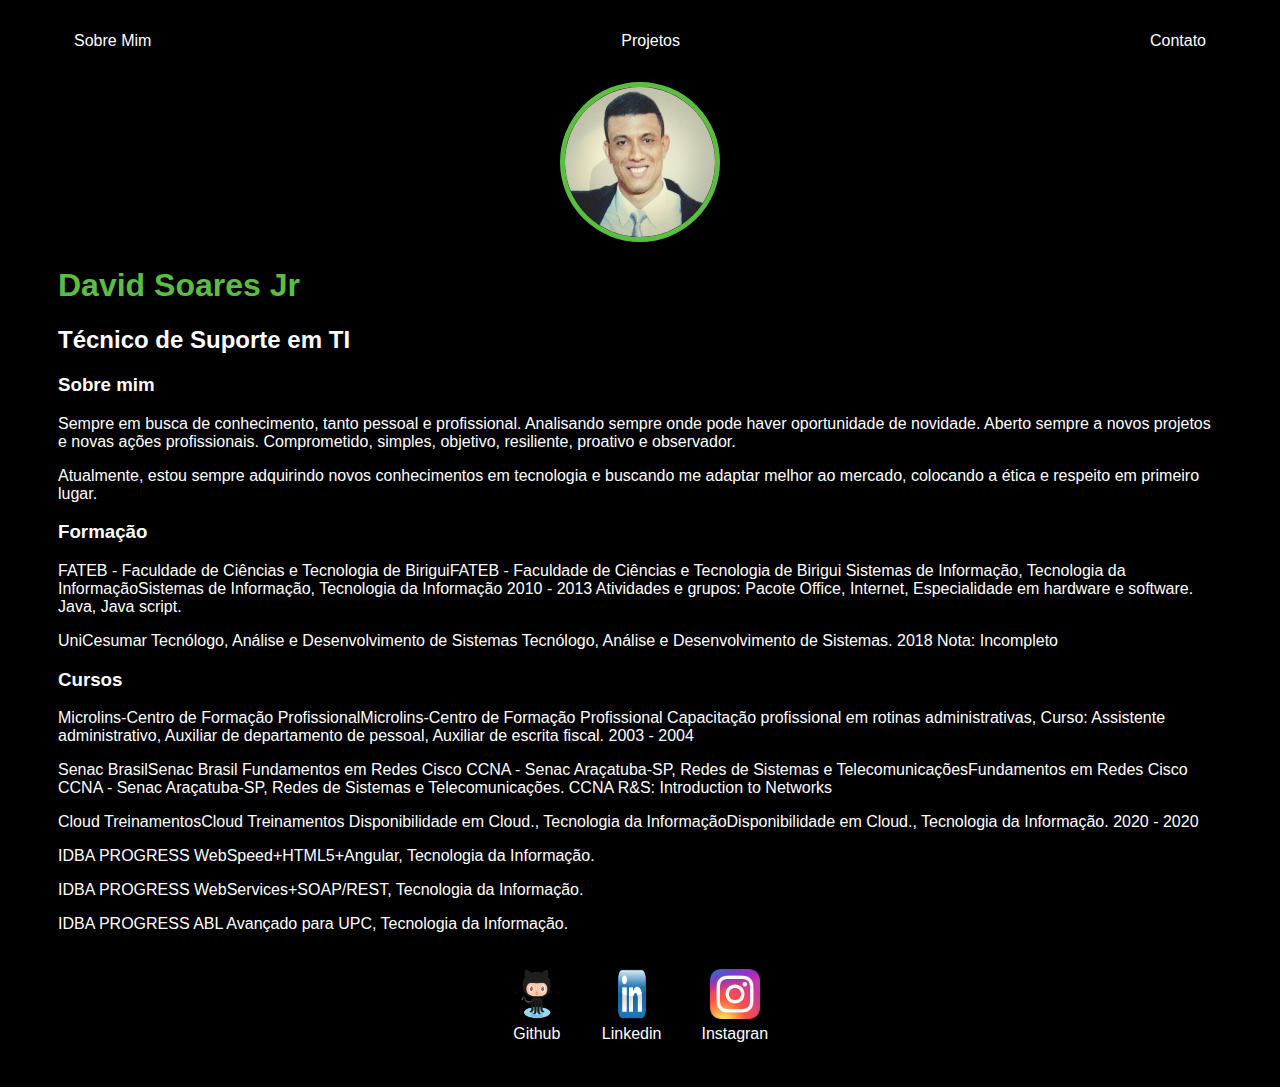
<file: index.html>
<!DOCTYPE html>
<html lang="en">

<head>
    <meta charset="UTF-8">
    <meta http-equiv="X-UA-Compatible" content="IE=edge">
    <meta name="viewport" content="width=device-width, initial-scale=1.0">
    <title>David Jr</title>
    <link rel="stylesheet" href="style.css">
</head>

<body>
    <div class="container">
        <nav>
            <ul>
                <li>
                    <a href="index.html">Sobre Mim</a>
                </li>
                <li>
                    <a href="projeto.html">Projetos</a>
                </li>
                <li>
                    <a href="contato.html">Contato</a>
                </li>
            </ul>
        </nav>

        <header>
            <div class="center">
                <img src="./img/galim.png"> </img> 
            </div>
            <h1>David Soares Jr</h1>
            <h2>Técnico de Suporte em TI</h2>
        </header>
    
        <main>
            <section>
                <h3>Sobre mim</h3>
                <p>
                    Sempre em busca de conhecimento, tanto pessoal e profissional. Analisando sempre onde pode haver oportunidade de novidade. Aberto sempre a novos projetos e novas ações profissionais. Comprometido, simples, objetivo, resiliente, proativo e observador. <p></p>
                    Atualmente, estou sempre adquirindo novos conhecimentos em tecnologia e buscando me adaptar melhor ao mercado, colocando a ética e respeito em primeiro lugar.
                </p>
            </section>
            <section>
                <h3>Formação</h3>
                <p>
                    FATEB - Faculdade de Ciências e Tecnologia de BiriguiFATEB - Faculdade de Ciências e Tecnologia de Birigui
                        Sistemas de Informação, Tecnologia da InformaçãoSistemas de Informação, Tecnologia da Informação
                        2010 - 2013
                        Atividades e grupos: Pacote Office, Internet, Especialidade em hardware e software.
                        Java, Java script.<p></p>

                    UniCesumar
                        Tecnólogo, Análise e Desenvolvimento de Sistemas Tecnólogo, Análise e Desenvolvimento de Sistemas.
                        2018
                        Nota: Incompleto
                </p>
            </section>
            <section>
                <h3>Cursos</h3>
                <p>
                    Microlins-Centro de Formação ProfissionalMicrolins-Centro de Formação Profissional
                        Capacitação profissional em rotinas administrativas, Curso: Assistente administrativo, Auxiliar de departamento de pessoal, Auxiliar de escrita fiscal.
                        2003 - 2004<p></p>
                        
                    Senac BrasilSenac Brasil
                        Fundamentos em Redes Cisco CCNA - Senac Araçatuba-SP, Redes de Sistemas e TelecomunicaçõesFundamentos em Redes Cisco CCNA - Senac Araçatuba-SP, Redes de Sistemas e Telecomunicações.
                        CCNA R&S: Introduction to Networks<p></p>

                    Cloud TreinamentosCloud Treinamentos
                        Disponibilidade em Cloud., Tecnologia da InformaçãoDisponibilidade em Cloud., Tecnologia da Informação.
                        2020 - 2020<p></p>

                    IDBA
                         PROGRESS WebSpeed+HTML5+Angular, Tecnologia da Informação. <p></p>

                    IDBA
                        PROGRESS WebServices+SOAP/REST, Tecnologia da Informação. <p></p>

                    IDBA
                        PROGRESS ABL Avançado para UPC, Tecnologia da Informação.
                    
                </p>
            </section>
        </main>
    
        <footer>
            <a href="https://github.com/david8610" target="_blank" rel="noopener noreferrer">
                <img src="./img/GITHUB.png"></img> 
                <p>Github</p>   
            </a>
            <a href="https://www.linkedin.com/in/david-soares-dos-santos-junior-a21a8666/" target="_blank" rel="noopener noreferrer">
                <img src="./img/LinkedIn.png"></img> 
                <p>Linkedin</p>   
            </a>
            <a href="https://www.instagram.com/davidgalim/" target="_blank" rel="noopener noreferrer">
                <img src="./img/instagran.png"></img> 
                <p>Instagran</p>   
            </a>
        </footer>
    
    </div>
    
</body>
</html>
</file>
<file: style.css>
body  {
    color: white;
    background-color: black;
    font-family: Arial, Helvetica, sans-serif;
}

ul {
    display: flex;
    justify-content: space-between;
    list-style-type: none;
    align-items: center;
    padding: 16px;
}

a {
    color: white;
    text-decoration: none;
}

header img {
    width: 150px;
    height: 150px;
    border-radius: 50%;
    border: 5px solid #5BBE42;
}

.center {
    text-align: center;
}

h1 {
    color: #5BBE42;
}

footer img {
    width: 50px;
    height: 50px;
}

footer {
    display: flex;
    justify-content: center;
}

footer a {
    margin: 20px;
    text-align: center;
}

footer p {
    margin-top: 2px;
}

.container {
    padding: 0px 50px;
}

nav a:hover {
    color: #5BBE42;
}
</file>
